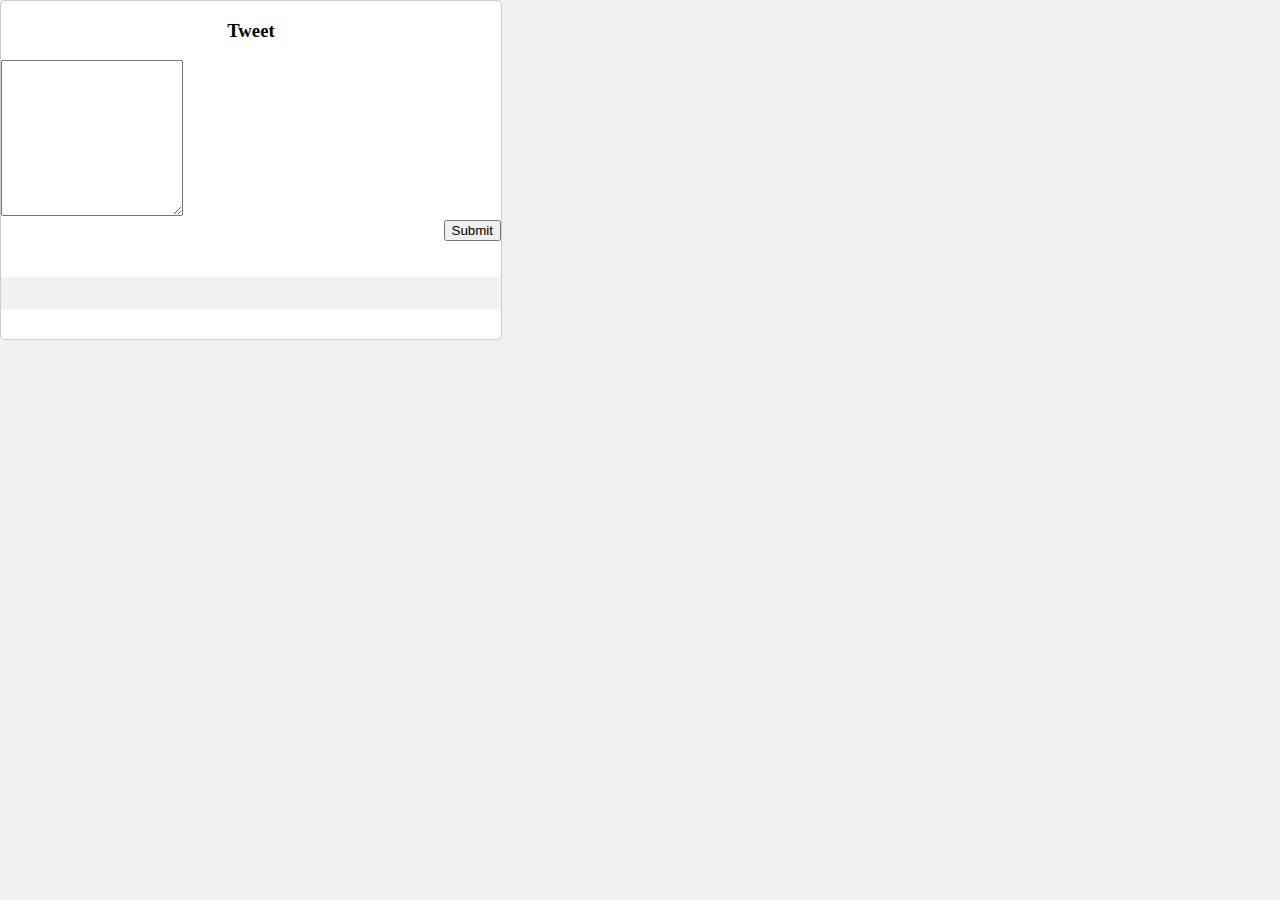
<file: auto-refresh-div/index.html>
<!doctype html>
<html lang="en">
  <head>
    <meta charset="utf-8">
    <meta name="viewport" content="width=device-width, initial-scale=1, shrink-to-fit=no">

    <!-- Bootstrap CSS -->
    <link rel="stylesheet" href="style.css">
    <link rel="stylesheet" href="https://cdn.jsdelivr.net/npm/bootstrap@4.5.3/dist/css/bootstrap.min.css" integrity="sha384-TX8t27EcRE3e/ihU7zmQxVncDAy5uIKz4rEkgIXeMed4M0jlfIDPvg6uqKI2xXr2" crossorigin="anonymous">
    <link rel="stylesheet" href="https://stackpath.bootstrapcdn.com/font-awesome/4.7.0/css/font-awesome.min.css" integrity="sha384-wvfXpqpZZVQGK6TAh5PVlGOfQNHSoD2xbE+QkPxCAFlNEevoEH3Sl0sibVcOQVnN" crossorigin="anonymous">
    <title>Password Show</title>
  </head>
  <body>
    <div class="container box mt-5" >
        <form action="" method="post">
            <h3 align="center">Tweet</h3>
            <div class="row">
                <div class="col-md-12">
                    <div class="form-group">
                        <textarea class="form-control" id="tweet" name="tweet" rows="10"></textarea>
                    </div>
                </div>
            </div>
            <div class="col-md-12" align="right">
                <input type="button" name="add_tweet" class="btn btn-primary" value="Submit" id="add_tweet">
	</form>
            </div>
        
        </form>
        <br>
        <br>
        <div id="load_tweets">

        </div>
    </div>
    <script
  src="https://code.jquery.com/jquery-3.5.1.js"
  integrity="sha256-QWo7LDvxbWT2tbbQ97B53yJnYU3WhH/C8ycbRAkjPDc="
  crossorigin="anonymous"></script>
  <script src="script.js"></script>
    <script src="https://cdn.jsdelivr.net/npm/bootstrap@4.5.3/dist/js/bootstrap.bundle.min.js" integrity="sha384-ho+j7jyWK8fNQe+A12Hb8AhRq26LrZ/JpcUGGOn+Y7RsweNrtN/tE3MoK7ZeZDyx" crossorigin="anonymous"></script>
  </body>
</html>
</file>
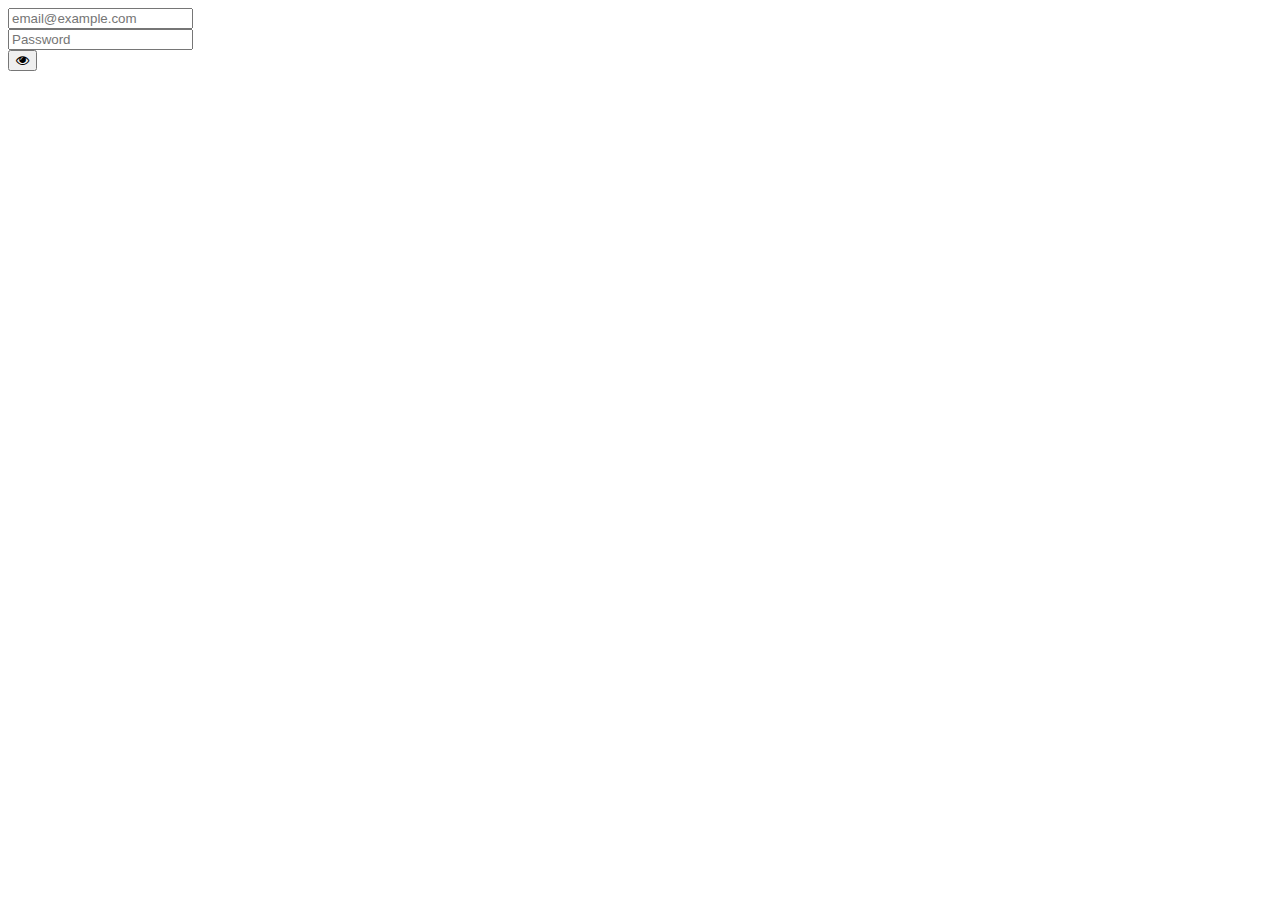
<file: password-show/index.html>
<!doctype html>
<html lang="en">
  <head>
    <meta charset="utf-8">
    <meta name="viewport" content="width=device-width, initial-scale=1, shrink-to-fit=no">

    <!-- Bootstrap CSS -->
    <link rel="stylesheet" href="https://cdn.jsdelivr.net/npm/bootstrap@4.5.3/dist/css/bootstrap.min.css" integrity="sha384-TX8t27EcRE3e/ihU7zmQxVncDAy5uIKz4rEkgIXeMed4M0jlfIDPvg6uqKI2xXr2" crossorigin="anonymous">
    <link rel="stylesheet" href="https://stackpath.bootstrapcdn.com/font-awesome/4.7.0/css/font-awesome.min.css" integrity="sha384-wvfXpqpZZVQGK6TAh5PVlGOfQNHSoD2xbE+QkPxCAFlNEevoEH3Sl0sibVcOQVnN" crossorigin="anonymous">
    <title>Password Show</title>
  </head>
  <body>
    <div class="container mt-5" >
        <form class="form-inline" id="show_password_form">
            <div class="form-group mb-2">
              <label for="email" class="sr-only">Email</label>
              <input type="email"  class="form-control" id="email" name="email" placeholder="email@example.com">
            </div>
            <div class="form-group mx-sm-3 mb-2">
              <label for="password" class="sr-only">Password</label>
              <input type="password" class="form-control" id="password" name="password" placeholder="Password">
            </div>
            <button type="button" class="btn btn-primary mb-2" id="show_password"><i id="eye" class="fa fa-eye" aria-hidden="true"></i></button>
          </form>
    </div>


    <script src="https://code.jquery.com/jquery-3.5.1.slim.min.js" integrity="sha384-DfXdz2htPH0lsSSs5nCTpuj/zy4C+OGpamoFVy38MVBnE+IbbVYUew+OrCXaRkfj" crossorigin="anonymous"></script>
    <script src="https://cdn.jsdelivr.net/npm/bootstrap@4.5.3/dist/js/bootstrap.bundle.min.js" integrity="sha384-ho+j7jyWK8fNQe+A12Hb8AhRq26LrZ/JpcUGGOn+Y7RsweNrtN/tE3MoK7ZeZDyx" crossorigin="anonymous"></script>
    <script src="script.js"></script>
  </body>
</html>
</file>
<file: auto-refresh-div/style.css>
body{
    margin: 0;
    padding: 0;
    background-color: #f1f1f1;
}
.box{
    width: 500px;
    border: 1px solid #ccc;
    background-color: #fff;
    border-radius: 5px;
}

#load_tweets{
    padding: 16px;
    background-color: #f1f1f1;
    margin-bottom: 30px;
}
#load_tweets p{
    padding: 12px;
    border-bottom: 1px dotted #ccc;
}
</file>
